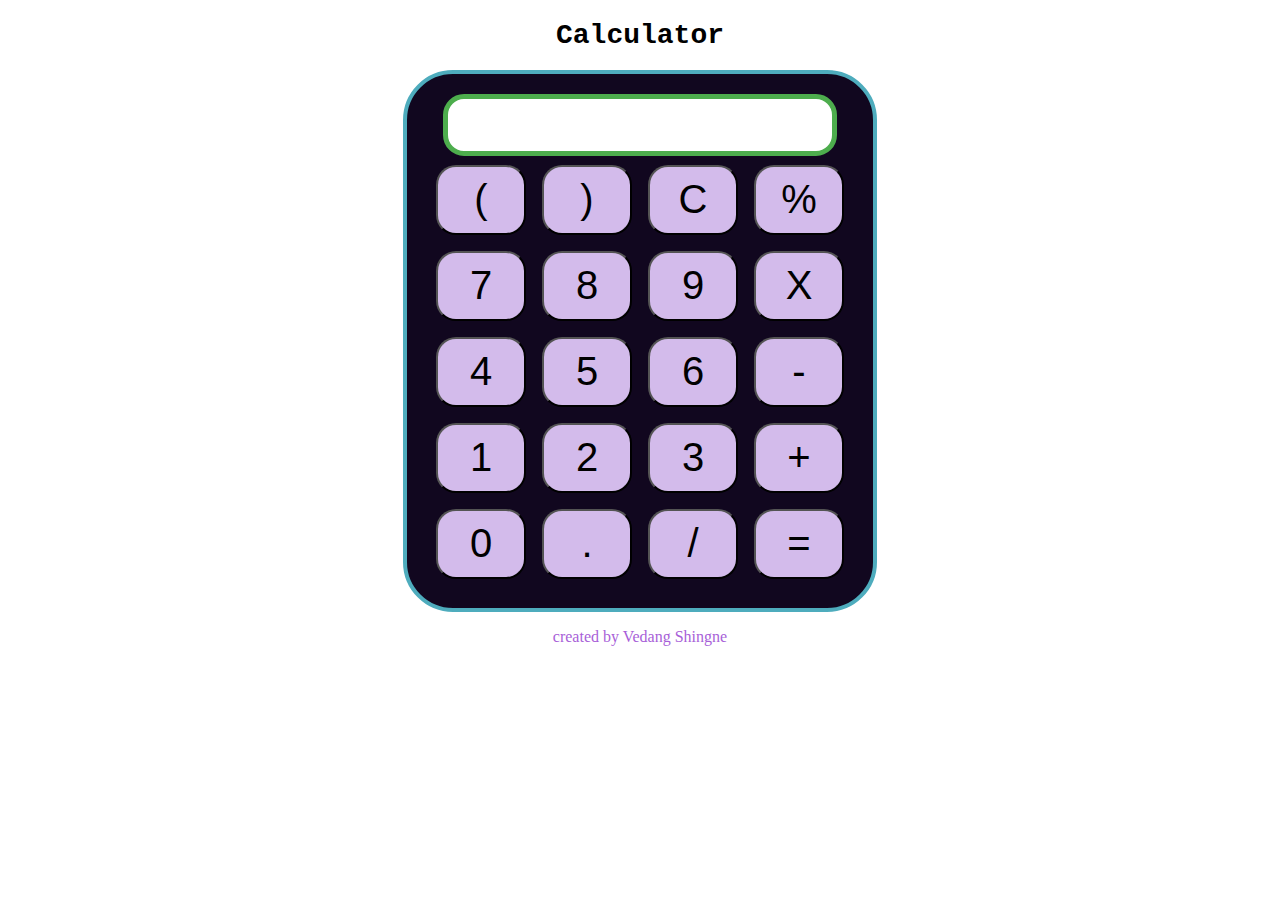
<file: task1/calculator/task2.html>
<!DOCTYPE html>
<html lang="en">

<head>
    <meta charset="UTF-8">
    <link rel="stylesheet" href="task2.css">
    <title>Calculator</title>
     <style>
        body{
          background-image: url(https://www.istockphoto.com/vector/abstract-blurred-colorful-background-gm1248542684-363656260);
          background-repeat: no-repeat;
          background-attachment: fixed;
          background-size: 100% 100%;
        }
      </style>
</head>

<body>
    <div class="container">
        <h1>Calculator</h1>

        <div class="calculator">
            <input type="text" name="screen" id="screen">
            <table>
                <tr>
                    <td><button>(</button></td>
                    <td><button>)</button></td>
                    <td><button>C</button></td>
                    <td><button>%</button></td>
                </tr>
                <tr>
                    <td><button>7</button></td>
                    <td><button>8</button></td>
                    <td><button>9</button></td>
                    <td><button>X</button></td>
                </tr>
                <tr>
                    <td><button>4</button></td>
                    <td><button>5</button></td>
                    <td><button>6</button></td>
                    <td><button>-</button></td>
                </tr>
                <tr>
                    <td><button>1</button></td>
                    <td><button>2</button></td>
                    <td><button>3</button></td>
                    <td><button>+</button></td>
                </tr>
                <tr>
                    <td><button>0</button></td>
                    <td><button>.</button></td>
                    <td><button>/</button></td>
                    <td><button>=</button></td>
                </tr>
            </table>
        </div>
    </div>

</body>
<footer>
    <p style="color: rgb(168, 95, 216); text-align:center;">created by Vedang Shingne</p>
  </footer>
<script src="task2.js"></script>

</html>
</file>
<file: task1/calculator/task2.css>
.container{
    text-align: center;
    margin-top:20px
}

table{
    margin: auto;
}

input{
    border-radius: 21px;
    border: 5px solid #4dad4d;
    font-size:34px;
    height: 50px;
    width: 380px;
}

button{
    border-radius: 20px;
    font-size: 40px;
    background: #d3bbeb;
    width: 90px;
    height: 70px;
    margin: 6px;
}

.calculator{ 
    border: 4px solid #4eacbd;
    background-color: #11071f;
    padding: 20px;
    border-radius: 50px;
    display: inline-block;
    
}

h1{
    font-size: 28px;
    font-family: 'Courier New', Courier, monospace;
}
</file>
